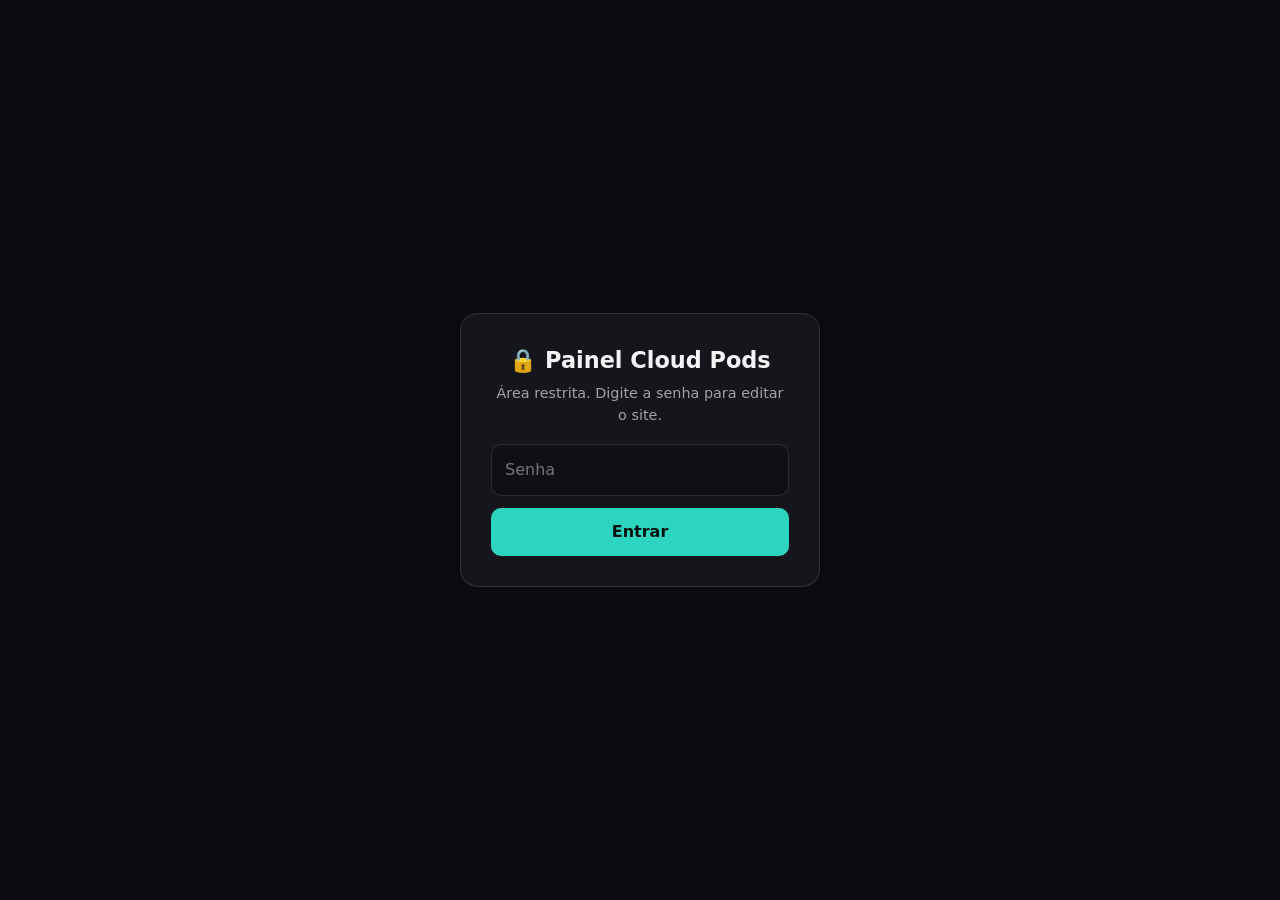
<file: painel.html>
<!DOCTYPE html>
<html lang="pt-BR">
<head>
  <meta charset="UTF-8">
  <meta name="viewport" content="width=device-width, initial-scale=1.0">
  <meta name="robots" content="noindex,nofollow">
  <title>Painel · Cloud Pods</title>
  <style>
    :root { --bg:#0a0b0e; --surf:#14161c; --brd:rgba(255,255,255,.12); --txt:#f4f4f5; --mut:#a1a1aa; --ac:#2dd4bf; --dg:#f43f5e; }
    * { box-sizing:border-box; margin:0; }
    body { font-family:system-ui,-apple-system,"Segoe UI",Roboto,sans-serif; background:var(--bg); color:var(--txt); line-height:1.5; }
    input, select, textarea, button { font:inherit; color:inherit; }
    a { color:var(--ac); }

    /* gate */
    #gate { position:fixed; inset:0; display:none; place-items:center; background:var(--bg); padding:24px; z-index:10; }
    .gate-card { max-width:360px; width:100%; background:var(--surf); border:1px solid var(--brd); border-radius:18px; padding:30px; text-align:center; }
    .gate-card h1 { font-size:1.4rem; margin-bottom:6px; }
    .gate-card p { color:var(--mut); font-size:.9rem; margin-bottom:18px; }
    .gate-card input { width:100%; padding:13px; border-radius:10px; background:#0e1014; border:1px solid var(--brd); margin-bottom:12px; }
    #gateErr { display:none; color:var(--dg); font-size:.85rem; margin-bottom:10px; }

    /* app */
    #app { display:none; max-width:900px; margin:0 auto; padding:20px 16px 80px; }
    header.top { display:flex; align-items:center; justify-content:space-between; gap:12px; padding:14px 0 18px; border-bottom:1px solid var(--brd); margin-bottom:18px; flex-wrap:wrap; }
    header.top h1 { font-size:1.3rem; }
    header.top .sub { color:var(--mut); font-size:.82rem; }
    .top-actions { display:flex; gap:8px; flex-wrap:wrap; }
    .save-status { font-size:.82rem; color:var(--ac); margin-top:4px; font-weight:600; }
    .save-status.dirty { color:#fbbf24; }
    .export-label { color:var(--mut); font-size:.82rem; align-self:center; margin-right:2px; }
    .toast { position:fixed; left:50%; bottom:74px; transform:translateX(-50%) translateY(20px); z-index:20;
      max-width:92vw; background:var(--ac); color:#04120f; font-weight:600; font-size:.88rem;
      padding:12px 18px; border-radius:12px; box-shadow:0 12px 30px rgba(0,0,0,.5);
      opacity:0; pointer-events:none; transition:opacity .3s, transform .3s; text-align:center; }
    .toast.show { opacity:1; transform:translateX(-50%) translateY(0); }
    .tabs { display:flex; gap:6px; flex-wrap:wrap; margin-bottom:18px; }
    .tab { padding:10px 16px; border-radius:999px; background:var(--surf); border:1px solid var(--brd); color:var(--mut); cursor:pointer; }
    .tab.on { background:var(--ac); color:#04120f; border-color:transparent; font-weight:700; }
    .panel { display:none; }
    .panel.on { display:block; }

    .item { background:var(--surf); border:1px solid var(--brd); border-radius:14px; padding:16px; margin-bottom:14px; }
    .item-head { display:flex; align-items:center; justify-content:space-between; gap:10px; margin-bottom:12px; }
    .item-head b { font-size:1rem; overflow:hidden; text-overflow:ellipsis; white-space:nowrap; }
    .item-actions { display:flex; gap:6px; flex:none; }
    .mini { width:32px; height:32px; border-radius:8px; background:#0e1014; border:1px solid var(--brd); cursor:pointer; }
    .mini.danger { color:var(--dg); border-color:rgba(244,63,94,.4); }
    .fld { margin-bottom:10px; display:flex; flex-direction:column; gap:5px; }
    .fld label { font-size:.78rem; color:var(--mut); font-weight:600; }
    .fld input, .fld select, .fld textarea, .frete-row input { width:100%; padding:11px 12px; border-radius:10px; background:#0e1014; border:1px solid var(--brd); }
    .fld textarea { min-height:66px; resize:vertical; }
    .fld input:focus, .fld textarea:focus, .fld select:focus { outline:none; border-color:var(--ac); }
    .grid2 { display:grid; grid-template-columns:1fr 1fr; gap:10px; }
    .grid3 { display:grid; grid-template-columns:1fr 1fr 1fr; gap:10px; }
    .checks { display:flex; gap:18px; flex-wrap:wrap; margin-top:4px; }
    .chk { display:flex; align-items:center; gap:8px; font-size:.9rem; color:var(--txt); cursor:pointer; }
    .chk input { width:18px; height:18px; }
    .media-row { display:flex; align-items:center; gap:12px; margin-bottom:10px; }
    .thumb { width:64px; height:64px; object-fit:contain; background:#0e1014; border:1px solid var(--brd); border-radius:10px; padding:4px; }
    .upload { font-size:.82rem; color:var(--mut); border:1px dashed var(--brd); padding:10px 12px; border-radius:10px; cursor:pointer; flex:1; }
    .upload input { display:none; }
    .frete-row { display:grid; grid-template-columns:1fr 90px 1fr 32px; gap:8px; margin-bottom:8px; align-items:center; }

    .btn { padding:12px 18px; border-radius:10px; background:var(--ac); color:#04120f; font-weight:700; border:none; cursor:pointer; }
    .btn.ghost { background:transparent; color:var(--txt); border:1px solid var(--brd); }
    .add-row { margin:4px 0 20px; }

    .exportbar { position:fixed; left:0; right:0; bottom:0; background:rgba(10,11,14,.95); border-top:1px solid var(--brd); padding:12px 16px; display:flex; gap:8px; flex-wrap:wrap; justify-content:center; backdrop-filter:blur(10px); z-index:5; }
    .exportbar .btn { padding:10px 14px; font-size:.9rem; }
    .help { background:var(--surf); border:1px solid var(--brd); border-radius:14px; padding:16px; color:var(--mut); font-size:.88rem; margin-top:8px; }
    .help b { color:var(--txt); }
    .help ol { margin:8px 0 0 18px; display:grid; gap:6px; }
    @media (max-width:640px){ .grid2,.grid3 { grid-template-columns:1fr; } }
  </style>
</head>
<body>

  <!-- Senha -->
  <div id="gate">
    <div class="gate-card">
      <h1>🔒 Painel Cloud Pods</h1>
      <p>Área restrita. Digite a senha para editar o site.</p>
      <input id="gatePass" type="password" placeholder="Senha" autocomplete="off" aria-label="Senha do painel">
      <div id="gateErr">Senha incorreta.</div>
      <button class="btn" id="gateBtn" style="width:100%">Entrar</button>
    </div>
  </div>

  <!-- App -->
  <div id="app">
    <header class="top">
      <div>
        <h1>Painel Cloud Pods</h1>
        <div class="save-status" id="saveStatus">✓ Salvo neste navegador</div>
      </div>
      <div class="top-actions">
        <button class="btn" id="save">💾 Salvar</button>
        <button class="btn ghost" id="verSite">👁 Ver site</button>
        <button class="btn ghost" id="restore">↩ Restaurar</button>
        <button class="btn ghost" id="logout">Sair</button>
      </div>
    </header>

    <div class="tabs">
      <button class="tab on" data-tab="prod">Produtos</button>
      <button class="tab" data-tab="rev">Avaliações</button>
      <button class="tab" data-tab="faq">FAQ</button>
      <button class="tab" data-tab="bairros">Bairros</button>
      <button class="tab" data-tab="cfg">Configurações</button>
      <button class="tab" data-tab="ajuda">Como usar</button>
    </div>

    <section class="panel on" id="panel-prod">
      <div id="prodList"></div>
      <div class="add-row"><button class="btn ghost" id="addProd">+ Adicionar produto</button></div>
    </section>

    <section class="panel" id="panel-rev">
      <div id="revList"></div>
      <div class="add-row"><button class="btn ghost" id="addRev">+ Adicionar avaliação</button></div>
    </section>

    <section class="panel" id="panel-faq">
      <div id="faqList"></div>
      <div class="add-row"><button class="btn ghost" id="addFaq">+ Adicionar pergunta</button></div>
    </section>

    <section class="panel" id="panel-bairros">
      <div class="help" style="margin-bottom:14px">Estes bairros aparecem na lista de <b>bairro</b> quando o cliente finaliza o pedido no checkout. Valor e tempo são opcionais.</div>
      <div id="freteList"></div>
      <div class="add-row"><button class="btn ghost" id="addFrete">+ Adicionar bairro</button></div>
    </section>

    <section class="panel" id="panel-cfg">
      <div id="cfgBox"></div>
    </section>

    <section class="panel" id="panel-ajuda">
      <div class="help">
        <b>💾 Salvar (prévia)</b>
        <p style="margin-top:6px">Salva as mudanças <b>neste navegador/aparelho</b>. O site já mostra elas na hora pra você conferir (clique em <b>👁 Ver site</b>). <b>Importante:</b> ninguém além de você vê ainda — é só uma prévia local.</p>
        <p style="margin-top:10px"><b>↩ Restaurar:</b> descarta a prévia e volta para a versão que está publicada.</p>
        <b style="display:block;margin-top:16px">🌐 Publicar para todos os clientes</b>
        <ol>
          <li>Clique em <b>⬇ Baixar tudo</b> (ou baixe só o que mudou) na barra de baixo.</li>
          <li>Entre no <b>Gerenciador de Arquivos da Hostinger</b> → pasta <b>assets/js/</b>.</li>
          <li>Suba os arquivos baixados <b>substituindo</b> os antigos (produtos.js, depoimentos.js, faq.js, config.js).</li>
          <li>Pronto! Agora todo mundo vê as mudanças ao abrir o site.</li>
        </ol>
        <p style="margin-top:12px"><b>Imagens de produto:</b> você pode digitar o caminho (ex.: <code>assets/img/foto.png</code>) e subir a foto na pasta <code>assets/img/</code>, OU usar “Escolher imagem do PC” que embute a foto direto no arquivo (mais fácil, porém deixa o site um pouco mais pesado).</p>
        <p style="margin-top:12px"><b>Segurança:</b> a senha deste painel é só uma trava leve. Para proteção de verdade, use o recurso <b>“Proteger diretório com senha”</b> do hPanel da Hostinger, ou simplesmente <b>não suba o painel.html</b> e use ele só no seu computador.</p>
      </div>
    </section>
  </div>

  <div class="exportbar" id="exportbar" style="display:none">
    <span class="export-label">Publicar p/ todos:</span>
    <button class="btn" id="dlAll">⬇ Baixar tudo</button>
    <button class="btn ghost" id="dlProd">produtos.js</button>
    <button class="btn ghost" id="dlRev">depoimentos.js</button>
    <button class="btn ghost" id="dlFaq">faq.js</button>
    <button class="btn ghost" id="dlCfg">config.js</button>
  </div>

  <div class="toast" id="toast"></div>

  <!-- carrega os dados atuais e o painel -->
  <script src="assets/js/config.js"></script>
  <script src="assets/js/produtos.js"></script>
  <script src="assets/js/depoimentos.js"></script>
  <script src="assets/js/faq.js"></script>
  <script src="assets/js/painel.js"></script>
</body>
</html>
</file>
